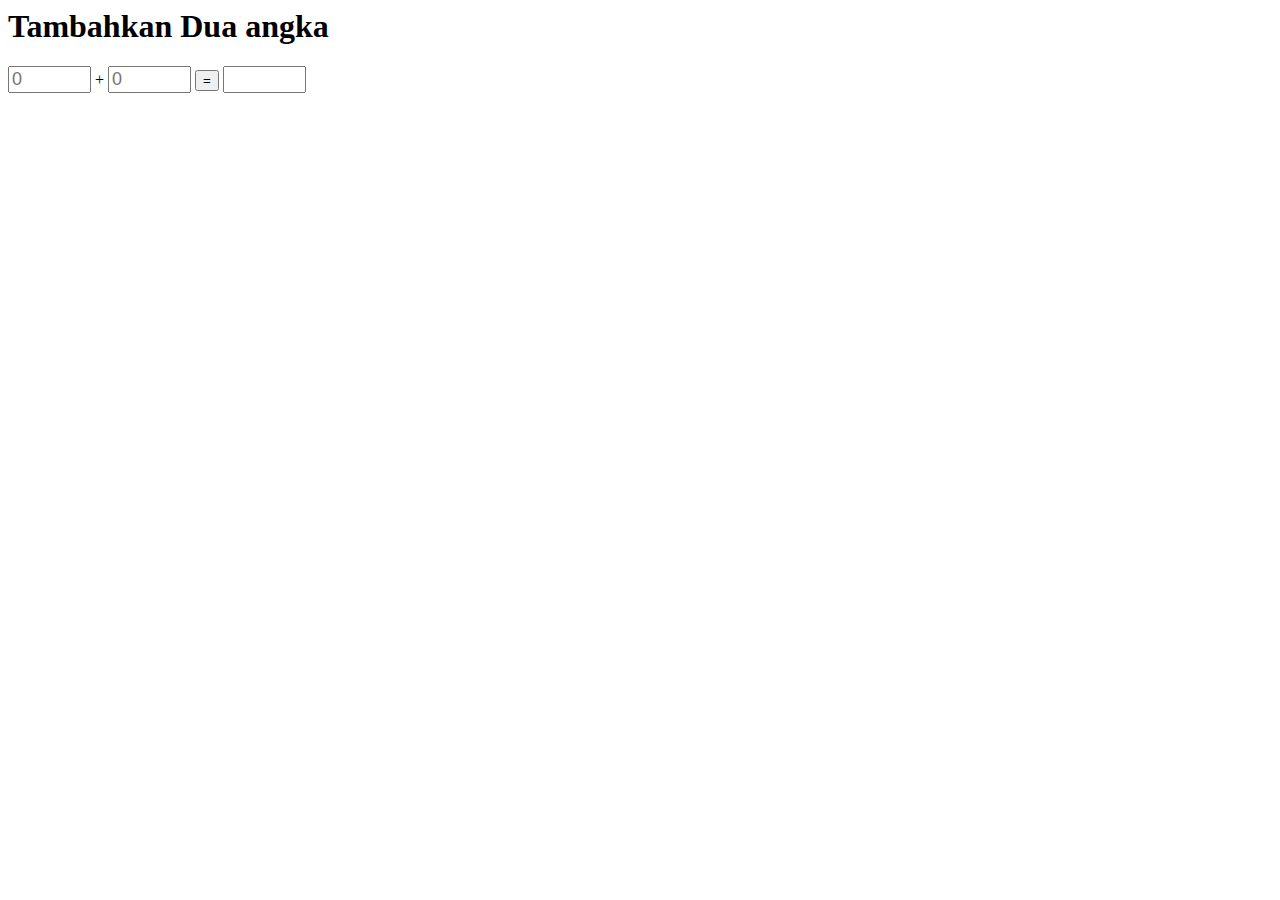
<file: public/project1/add2numbers.html>
<html>

<head>
  <meta name="viewport" content="width=device-width, initial-scale=1">
  <title>add2numbers</title>
  <style>
    input {
      font-size: large
    }
  </style>
</head>

<body>
  <h1>Tambahkan Dua angka</h1>
  <div class="calc">
    <input type="text" size="5" placeholder="0" /> +
    <input type="text" size="5" placeholder="0" />
    <button> = </button>
    <input type="text" size="5" readonly />
  </div>
  <script src="js/add2numbers.js"></script>
</body>

</html>
</file>
